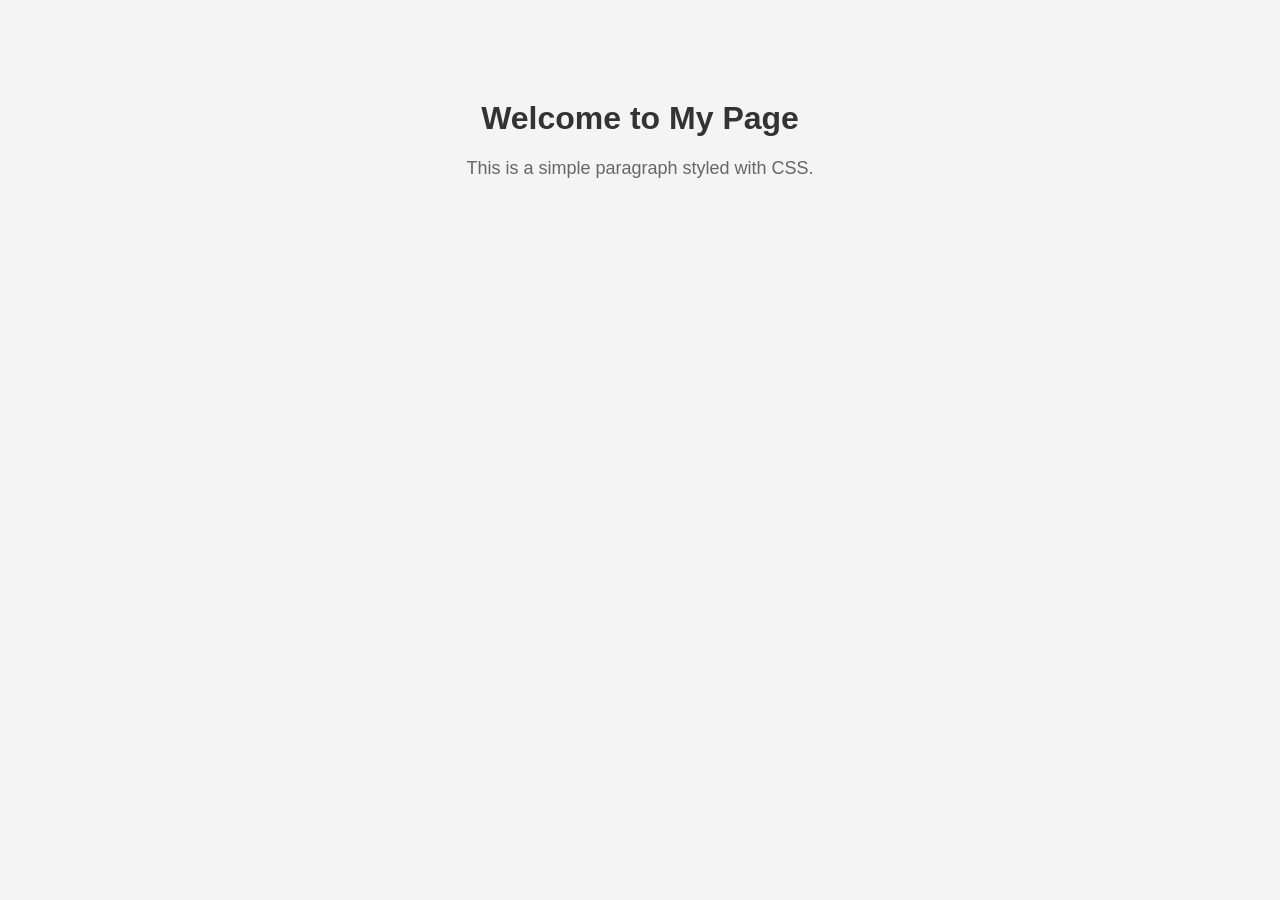
<file: htmlpage/index.html>
<!DOCTYPE html>
<html>
<head>
    <title>Simple Page with CSS</title>
    <style>
        body {
            background-color: #f4f4f4;
            font-family: Arial, sans-serif;
            text-align: center;
            margin-top: 100px;
        }

        h1 {
            color: #333;
        }

        p {
            color: #666;
            font-size: 18px;
        }
    </style>
</head>
<body>

    <h1>Welcome to My Page</h1>
    <p>This is a simple paragraph styled with CSS.</p>

</body>
</html>
</file>
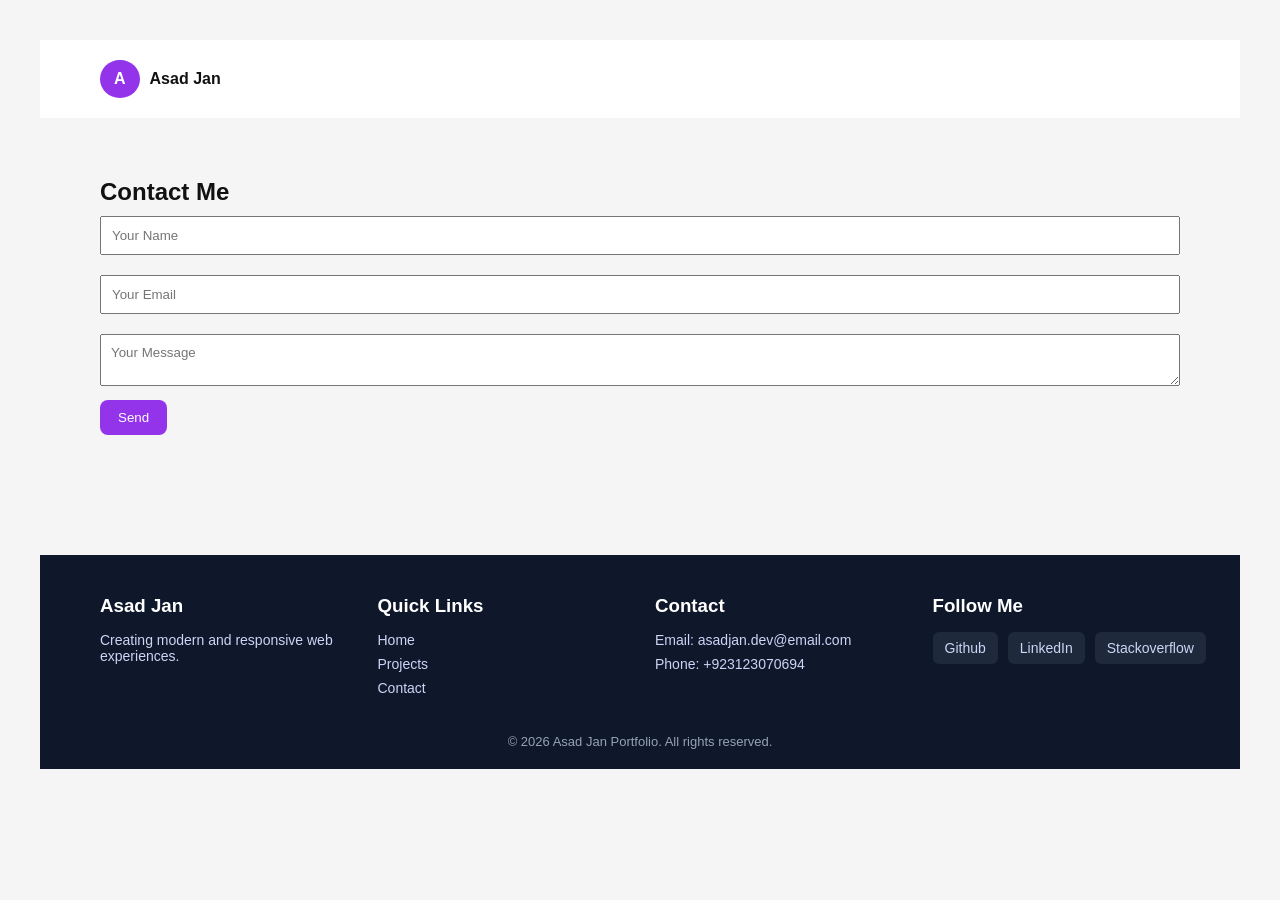
<file: contact.html>
<!-- ===================== contact.html ===================== -->
<!DOCTYPE html>
<html>
<head>
  <title>Contact</title>
  <link rel="stylesheet" href="index.css">
</head>
<body>

<header>
  <div class="logo"><span>A</span> Asad Jan</div>
</header>

<section class="contact">
  <h1>Contact Me</h1>
  <form>
    <input type="text" placeholder="Your Name" required>
    <input type="email" placeholder="Your Email" required>
    <textarea placeholder="Your Message"></textarea>
    <button class="btn">Send</button>
  </form>
</section>


<footer>
  <div class="footer-container">

    <div class="footer-col">
      <h3>Asad Jan</h3>
      <p>Creating modern and responsive web experiences.</p>
    </div>

    <div class="footer-col">
      <h3>Quick Links</h3>
      <a href="index.html">Home</a>
      <a href="projects.html">Projects</a>
      <a href="contact.html">Contact</a>
    </div>

    <div class="footer-col">
      <h3>Contact</h3>
      <p>Email: asadjan.dev@email.com</p>
      <p>Phone: +923123070694</p>
    </div>

    <div class="footer-col">
      <h3>Follow Me</h3>
      <div class="socials">
        <a href="#">Github</a>
        <a href="#">LinkedIn</a>
        <a href="#">Stackoverflow</a>
      </div>
    </div>

  </div>

  <div class="footer-bottom">
    © 2026 Asad Jan Portfolio. All rights reserved.
  </div>
</footer>


</body>
</html>
</file>
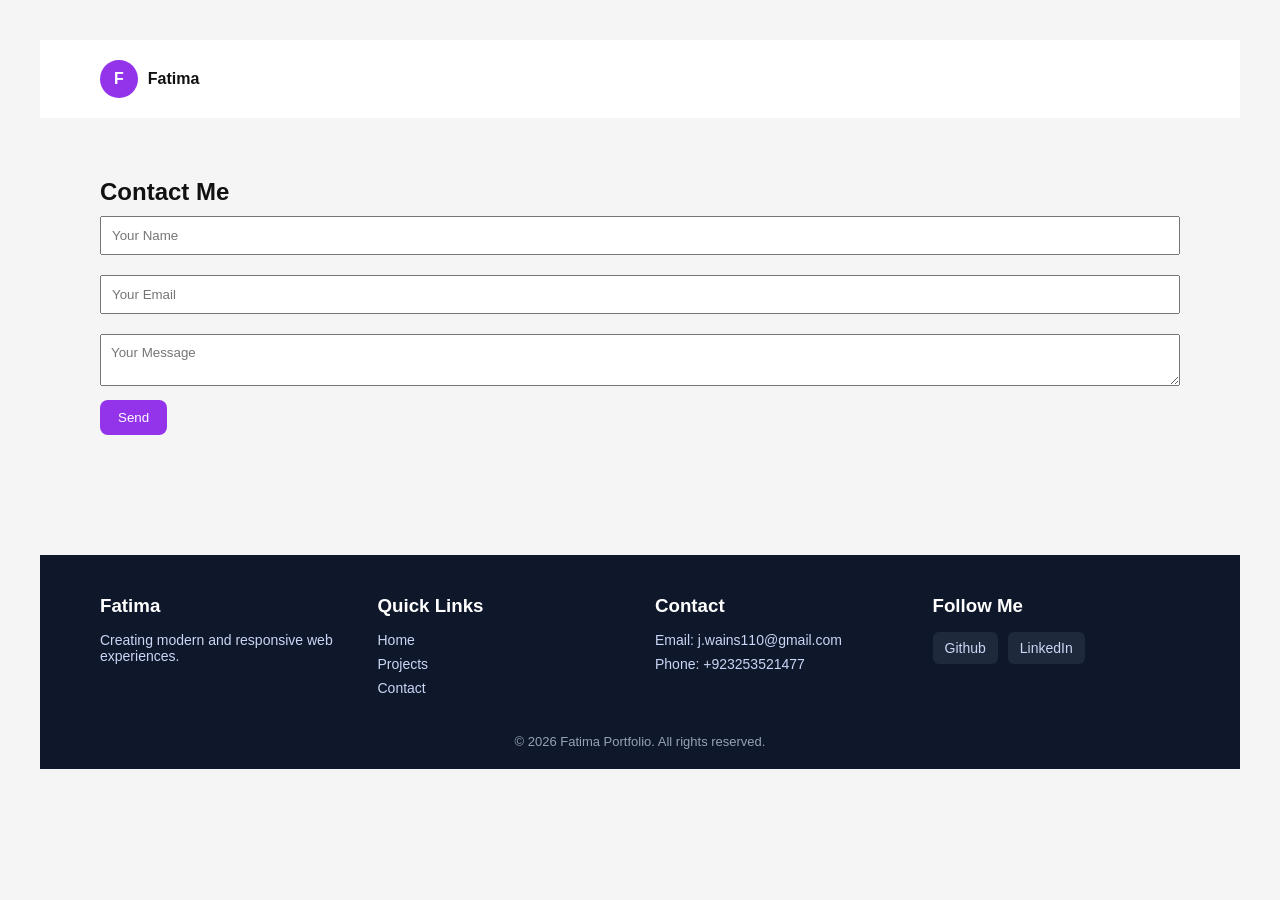
<file: abc-portfolio /contact.html>
<!-- ===================== contact.html ===================== -->
<!DOCTYPE html>
<html>
<head>
  <title>Contact</title>
  <link rel="stylesheet" href="index.css">
</head>
<body>
 
<header>
  <div class="logo"><span>F</span>Fatima</div>
</header>
 
<section class="contact">
  <h1>Contact Me</h1>
  <form>
    <input type="text" placeholder="Your Name" required>
    <input type="email" placeholder="Your Email" required>
    <textarea placeholder="Your Message"></textarea>
    <button class="btn">Send</button>
  </form>
</section>
 
 
<footer>
  <div class="footer-container">
 
    <div class="footer-col">
      <h3>Fatima</h3>
      <p>Creating modern and responsive web experiences.</p>
    </div>
 
    <div class="footer-col">
      <h3>Quick Links</h3>
      <a href="index.html">Home</a>
      <a href="projects.html">Projects</a>
      <a href="contact.html">Contact</a>
    </div>
 
    <div class="footer-col">
      <h3>Contact</h3>
      <p>Email: j.wains110@gmail.com</p>
      <p>Phone: +923253521477</p>
    </div>
 
    <div class="footer-col">
      <h3>Follow Me</h3>
      <div class="socials">
        <a href="https://github.com/fatimaaslam-hub">Github</a>
        <a href="https://www.linkedin.com/in/fatimaaslam-pervaiz-79b079406">LinkedIn</a>
      </div>
    </div>
 
  </div>
 
  <div class="footer-bottom">
    © 2026 Fatima Portfolio. All rights reserved.
  </div>
</footer>
 
</body>
</html>
</file>
<file: index.css>
* {
  margin: 0;
  padding: 0;
  box-sizing: border-box;
  font-family: 'Inter', sans-serif;
}

body {
  background: linear-gradient(135deg, #f5f5f5, #e9d5ff);
  color: #111;
}

header {
  display: flex;
  justify-content: space-between;
  align-items: center;
  padding: 20px 60px;
  background: #fff;
}

.logo {
  display: flex;
  align-items: center;
  gap: 10px;
  font-weight: 700;
}

.logo span {
  background: #9333ea;
  color: #fff;
  padding: 10px 14px;
  border-radius: 50%;
}

nav ul {
  display: flex;
  list-style: none;
  gap: 20px;
}

nav a {
  text-decoration: none;
  color: #333;
}

.btn {
  background: #9333ea;
  color: #fff;
  padding: 10px 18px;
  border-radius: 8px;
  border: none;
  cursor: pointer;
}

.hero {
  display: flex;
  justify-content: space-between;
  align-items: center;
  padding: 60px;
}

.hero-text {
  max-width: 50%;
}

.hero-text h1 {
  font-size: 3rem;
  margin-bottom: 20px;
}

.hero-text p {
  margin-bottom: 20px;
  color: #555;
}

.highlight {
  color: #9333ea;
}

.hero-img img {
  width: 300px;
  border-radius: 20px;
}

.stats {
  display: flex;
  gap: 15px;
  margin-top: 30px;
}

.stat-box {
  background: #ede9fe;
  padding: 20px;
  border-radius: 10px;
}

/* Projects */
.projects {
  padding: 60px;
}

.project-grid {
    margin: 10px;
    display: grid;
    grid-template-columns: repeat(auto-fit, minmax(250px, 1fr));
    gap: 20px;
}

.card {
  background: #fff;
  padding: 20px;
  border-radius: 10px;
}

/* Contact */
.contact {
  padding: 60px;
}

input, textarea {
  width: 100%;
  padding: 10px;
  margin: 10px 0;
}

/* Responsive */
@media(max-width: 900px) {
  .hero {
    flex-direction: column;
    text-align: center;
  }
  .hero-text { max-width: 100%; }
}


/* <!-- ===================== index.html ===================== --> */

* {
  margin: 0;
  padding: 0;
  box-sizing: border-box;
  font-family: sans-serif;
}

body {
  background: #f5f5f5;
  padding: 40px;
}

/* GRID LAYOUT */
.container {
    margin: 10px;
    display: grid;
    grid-template-columns: repeat(auto-fit, minmax(280px, 1fr));
    grid-auto-rows: 200px;
    gap: 20px;
}

/* CARD BASE */
.card {
  background: #fff;
  border-radius: 16px;
  padding: 20px;
  box-shadow: 0 10px 25px rgba(0,0,0,0.05);
  display: flex;
  flex-direction: column;
  justify-content: space-between;
  transition: 0.3s ease;
}

.card:hover {
  transform: translateY(-5px);
  box-shadow: 0 15px 35px rgba(0,0,0,0.08);
}

/* LARGE CARD */
.large {
  grid-column: span 2;
  grid-row: span 2;
}

.large h1 {
  font-size: 2.5rem;
}

/* ABOUT CARD */
.about p {
  color: #555;
  line-height: 1.5;
}

/* IMAGE CARD */
.image-card {
  padding: 0;
  overflow: hidden;
}

.image-card img {
  width: 100%;
  height: 100%;
  object-fit: cover;
}

/* TAG BUTTON */
.tag {
  align-self: flex-start;
  padding: 6px 12px;
  border-radius: 20px;
  border: none;
  background: #eee;
  font-size: 0.8rem;
}

/* footer */

footer {
  background: #0f172a;
  color: #e5e7eb;
  padding: 40px 60px 20px;
  margin-top: 60px;
}

.footer-container {
  display: grid;
  grid-template-columns: repeat(auto-fit, minmax(220px, 1fr));
  gap: 30px;
}

.footer-col h3 {
  margin-bottom: 15px;
  color: #fff;
}

.footer-col p,
.footer-col a {
  font-size: 14px;
  color: #cbd5f5;
  text-decoration: none;
  display: block;
  margin-bottom: 8px;
}

.footer-col a:hover {
  color: #9333ea;
}

.socials {
  display: flex;
  gap: 10px;
  margin-top: 10px;
}

.socials a {
  background: #1e293b;
  padding: 8px 12px;
  border-radius: 6px;
}

.footer-bottom {
  text-align: center;
  margin-top: 30px;
  font-size: 13px;
  color: #94a3b8;
}
</file>
<file: abc-portfolio /index.css>
* {
  margin: 0;
  padding: 0;
  box-sizing: border-box;
  font-family: 'Inter', sans-serif;
}
 
body {
  background: linear-gradient(135deg, #f5f5f5, #e9d5ff);
  color: #111;
}
 
header {
  display: flex;
  justify-content: space-between;
  align-items: center;
  padding: 20px 60px;
  background: #fff;
}
 
.logo {
  display: flex;
  align-items: center;
  gap: 10px;
  font-weight: 700;
}
 
.logo span {
  background: #9333ea;
  color: #fff;
  padding: 10px 14px;
  border-radius: 50%;
}
 
nav ul {
  display: flex;
  list-style: none;
  gap: 20px;
}
 
nav a {
  text-decoration: none;
  color: #333;
}
 
.btn {
  background: #9333ea;
  color: #fff;
  padding: 10px 18px;
  border-radius: 8px;
  border: none;
  cursor: pointer;
}
 
.hero {
  display: flex;
  justify-content: space-between;
  align-items: center;
  padding: 60px;
}
 
.hero-text {
  max-width: 50%;
}
 
.hero-text h1 {
  font-size: 3rem;
  margin-bottom: 20px;
}
 
.hero-text p {
  margin-bottom: 20px;
  color: #555;
}
 
.highlight {
  color: #9333ea;
}
 
.hero-img img {
  width: 300px;
  border-radius: 20px;
}
 
.stats {
  display: flex;
  gap: 15px;
  margin-top: 30px;
}
 
.stat-box {
  background: #ede9fe;
  padding: 20px;
  border-radius: 10px;
}
 
/* Projects */
.projects {
  padding: 60px;
}
 
.project-grid {
    margin: 10px;
    display: grid;
    grid-template-columns: repeat(auto-fit, minmax(250px, 1fr));
    gap: 20px;
}
 
.card {
  background: #fff;
  padding: 20px;
  border-radius: 10px;
}
 
/* Contact */
.contact {
  padding: 60px;
}
 
input, textarea {
  width: 100%;
  padding: 10px;
  margin: 10px 0;
}
 
/* Responsive */
@media(max-width: 900px) {
  .hero {
    flex-direction: column;
    text-align: center;
  }
  .hero-text { max-width: 100%; }
}
 
 
/* <!-- ===================== index.html ===================== --> */
 
* {
  margin: 0;
  padding: 0;
  box-sizing: border-box;
  font-family: sans-serif;
}
 
body {
  background: #f5f5f5;
  padding: 40px;
}
 
/* GRID LAYOUT */
.container {
    margin: 10px;
    display: grid;
    grid-template-columns: repeat(auto-fit, minmax(280px, 1fr));
    grid-auto-rows: 200px;
    gap: 20px;
}
 
/* CARD BASE */
.card {
  background: #fff;
  border-radius: 16px;
  padding: 20px;
  box-shadow: 0 10px 25px rgba(0,0,0,0.05);
  display: flex;
  flex-direction: column;
  justify-content: space-between;
  transition: 0.3s ease;
}
 
.card:hover {
  transform: translateY(-5px);
  box-shadow: 0 15px 35px rgba(0,0,0,0.08);
}
 
/* LARGE CARD */
.large {
  grid-column: span 2;
  grid-row: span 2;
}
 
.large h1 {
  font-size: 2.5rem;
}
 
/* ABOUT CARD */
.about p {
  color: #555;
  line-height: 1.5;
}
 
/* IMAGE CARD */
.image-card {
  padding: 0;
  overflow: hidden;
}
 
.image-card img {
  width: 100%;
  height: 100%;
  object-fit: cover;
}
 
/* TAG BUTTON */
.tag {
  align-self: flex-start;
  padding: 6px 12px;
  border-radius: 20px;
  border: none;
  background: #eee;
  font-size: 0.8rem;
}
 
/* footer */
 
footer {
  background: #0f172a;
  color: #e5e7eb;
  padding: 40px 60px 20px;
  margin-top: 60px;
}
 
.footer-container {
  display: grid;
  grid-template-columns: repeat(auto-fit, minmax(220px, 1fr));
  gap: 30px;
}
 
.footer-col h3 {
  margin-bottom: 15px;
  color: #fff;
}
 
.footer-col p,
.footer-col a {
  font-size: 14px;
  color: #cbd5f5;
  text-decoration: none;
  display: block;
  margin-bottom: 8px;
}
 
.footer-col a:hover {
  color: #9333ea;
}
 
.socials {
  display: flex;
  gap: 10px;
  margin-top: 10px;
}
 
.socials a {
  background: #1e293b;
  padding: 8px 12px;
  border-radius: 6px;
}
 
.footer-bottom {
  text-align: center;
  margin-top: 30px;
  font-size: 13px;
  color: #94a3b8;
}
</file>
